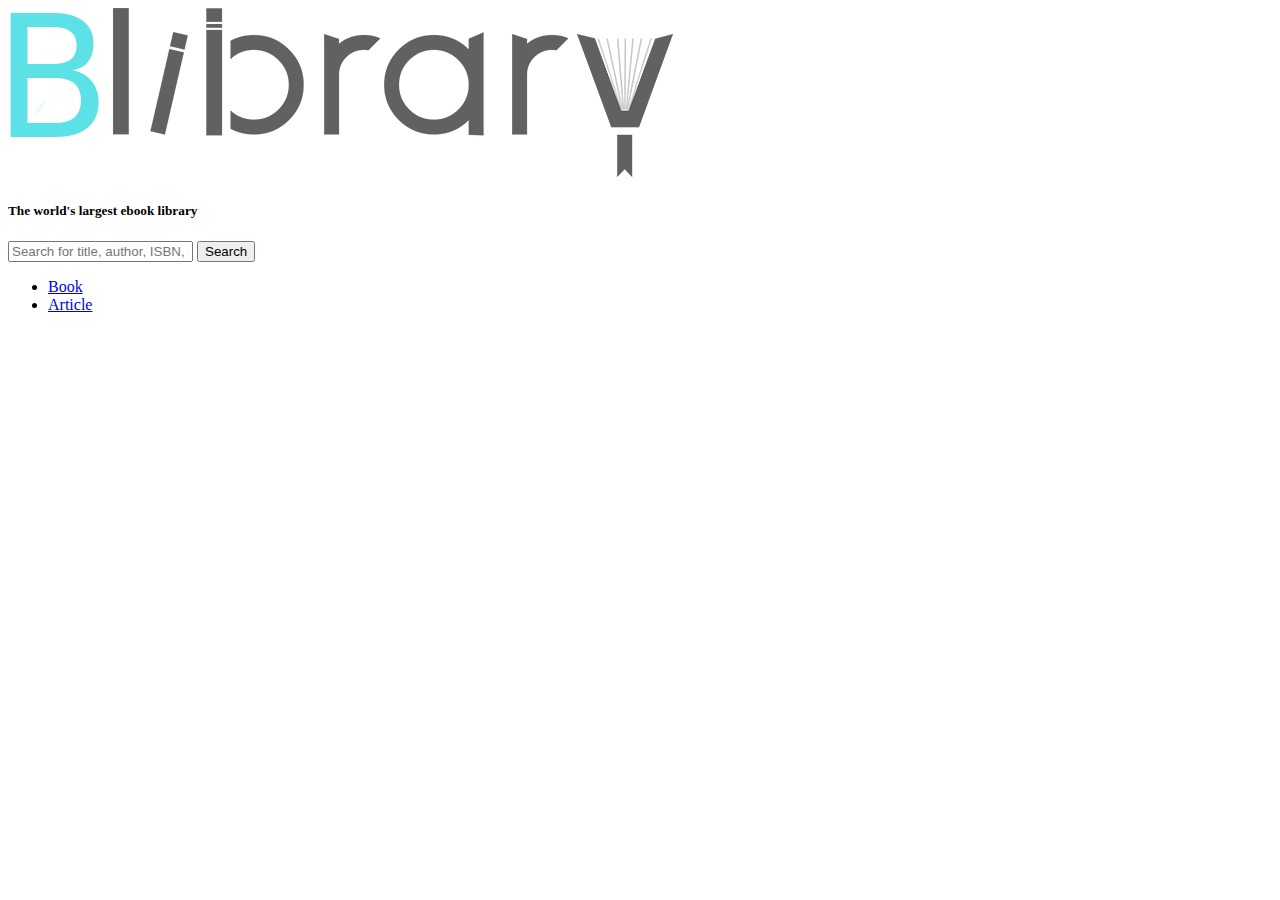
<file: index.html>
<!DOCTYPE html>
<html lang="en">

<head>
    <meta charset="UTF-8">
    <meta http-equiv="X-UA-Compatible" content="IE=edge">
    <meta name="viewport" content="width=device-width, initial-scale=1.0">
    <title>Book Archive</title>
    <!-- Bootstrap CSS CDN -->
    <link href="https://cdn.jsdelivr.net/npm/bootstrap@5.1.0/dist/css/bootstrap.min.css" rel="stylesheet"
        integrity="sha384-KyZXEAg3QhqLMpG8r+8fhAXLRk2vvoC2f3B09zVXn8CA5QIVfZOJ3BCsw2P0p/We" crossorigin="anonymous">
    <!-- Custom CSS -->
    <link rel="stylesheet" href="./assets/styles/custom.css">
</head>

<body class="container bg-secondary bg-opacity-10">
    <!-- Header Area -->
    <header>
        <div class="mt-5 pt-5">
            <img src="./assets/image/logo.png" class="mx-auto d-block w-auto" alt="">
            <h5 class="text-muted text-center ">The world's largest ebook library </h5>
        </div>
        <div class="input-group mb-3  w-75 mx-auto">
            <input id="search-text" type="text" class="form-control"
                placeholder="Search for title, author, ISBN, publisher, md5.." aria-describedby="button-addon2">
            <button class="btn btn-outline-secondary" type="button" id="button-addon2"
                onclick="searchBooks()">Search</button>
        </div>
    </header>
    <!-- Main Area -->

    <main>
        <div class="w-75 mx-auto mt-5">
            <div>
                <ul class="nav nav-tabs">
                    <li class="nav-item">
                        <a class="nav-link active" aria-current="page" href="#">Book <span id="result-count"></span></a>
                    </li>
                    <li class="nav-item">
                        <a class="nav-link text-muted" href="#">Article</a>
                    </li>
                </ul>
            </div>
            <!-- error Message -->
            <div id="error-message" class="text-center text-danger p-5"> </div>
            <!-- spinner -->
            <div id="spinner" class="mx-auto my-5 p-5 spinner-border" role="status">
                <span class="visually-hidden">Loading...</span>
            </div>

            <!-- Search Result -->
            <section class="container">
                <div id="book-list" class="row row-cols-1 row-cols-md-3 g-4">
                </div>
        </div>
    </main>

    <!-- Footer Area -->
    <footer></footer>
    <!-- Main Js -->
    <script src="./assets/scripts/main.js"></script>
    <!-- Bootstrap JS CDN -->
    <script src="https://cdn.jsdelivr.net/npm/bootstrap@5.1.0/dist/js/bootstrap.bundle.min.js"
        integrity="sha384-U1DAWAznBHeqEIlVSCgzq+c9gqGAJn5c/t99JyeKa9xxaYpSvHU5awsuZVVFIhvj"
        crossorigin="anonymous"></script>

</body>

</html>
</file>
<file: assets/styles/custom.css>
h1 {
  color: aqua;
}
#spinner {
  display: none;
}
.card:hover {
  transform: scale(1.05);
  overflow: hidden;
  transition: all ease-in-out 0.2s;
  box-shadow: 0 4px 8px 0 rgba(0, 0, 0, 0.2), 0 6px 20px 0 rgba(0, 0, 0, 0.19);
}
.card-img-top {
  max-width: 100%;
  height: 400px;
  object-fit: cover;
  background-image: linear-gradient(120deg, #d4fc79 0%, #96e6a1 100%);
}
</file>
